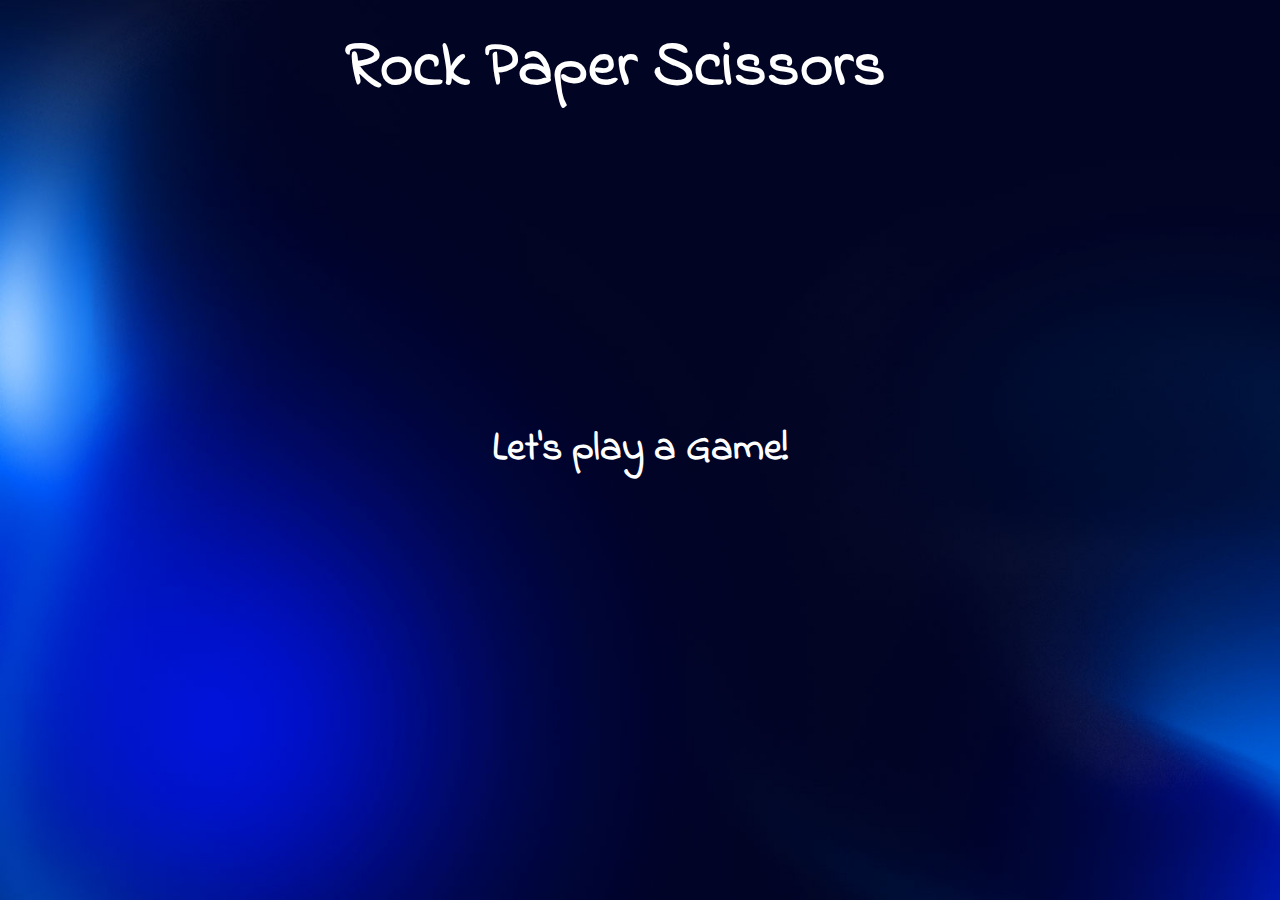
<file: index.html>
<!DOCTYPE html>
<html lang="en">
<head>
    <meta charset="UTF-8">
    <meta http-equiv="X-UA-Compatible" content="IE=edge">
    <meta name="viewport" content="width=device-width, initial-scale=1.0">
    <title>Rock paper scissors</title>
    <link rel="stylesheet" href="normalize.css">
    <link rel="stylesheet" href="styles.css">
    <style>
        @import url('https://fonts.googleapis.com/css2?family=Fuggles&family=Indie+Flower&family=Tourney:ital,wght@0,100;0,200;0,300;0,400;0,500;0,600;0,700;0,800;0,900;1,100;1,200;1,300;1,400;1,500;1,600;1,700;1,800;1,900&display=swap');
    </style> 
</head>
<body>
<nav class="Navigation">
    <div class="Navigation_container">
       
        <div class="Navigation_Title Title_Neon" data-text="Rock Paper Scissors">
             Rock Paper Scissors
        </div>
        
    </div>
</nav>
<div class="StartGame_container">
         <button class="Start_game_Button">Let's play a Game!</button>
</div>

<div class="Score">
    <div class="Score_Mobile">Score:</div>
    <div class="Score_You">
        <div class="Score_You_Title Score_Title">
            Player
        </div>
        <div class="Score_You_Points Score_Points">
            0
        </div>
    </div>
    <div class="Score_Score">Score:</div>
    <div class="Score_PC">
        <div class="Score_PC_Title Score_Title">
        Enemy
        </div>
        <div class="Score_PC_Points Score_Points">
            0
        </div>
    </div>
</div>

<div class="Cards Cards_noEffect ">
    <div class="Item Rock">
        <div class="Item_Title Rock_Title">
            Rock:
        </div>
        <img class="Image Image_Rock" src="images/Stein2.png">
    </div>
    <div class="Item Paper">
        <div class="Item_Title Paper_Title">
            Paper:
        </div>
        <img class="Image Image_Paper" src="images/Papier2.png">
    </div>
    <div class="Item Scissors">
        <div class="Item_Title Scissors_Title">
            Scissors:
        </div>
        <img class="Image Image_Scissors" src="images/Schere2.png">
    </div>
    
</div>


<div class="ResultRound_Text">

</div>
<div class="ResultRound_Images">
    <div class="ResultRound_Player">

    </div>
    VS
    <div class="ResultRound_Enemy">

    </div>
</div>
<button class="Next_Round_Button">Next Round</button>


<div class="Champion_Container">
    <img class="Pokal" src="images/pokal2.png">
    <button class="AnotherGame">Play another Game</button>
</div>
<div class="Defeat_Container">
    <img class="Defeat" src="images/defeat2.png">
    <button class="AnotherGame2">Play another Game</button>
</div>



<footer class="Footer">

</footer>




<script src="main2.js"> </script>
</body>
</html>
</file>
<file: styles.css>
/* BackgroundImage of whole page*/
html {
    /* min-height: 100%; */
    min-height: 100vh;
    background-image: url(images/background3.jpg);
    background-size: cover;
    background-repeat: no-repeat;
    background-position: center center;
}

/*Arrangement of page: nav-main-footer*/
body {
    display: flex;
    flex-direction: column;
    /* min-height: 100%; */
    min-height: 100vh;
    justify-content: space-between;
    font-family: 'Indie Flower',sans-serif;
    /* cursor: url("images/Cursor1.png"), auto; */
    cursor: url("images/Cursor2.png"), auto;
}

/*Navigation: */
.Navigation_container {
    margin: 2rem auto 3rem auto;
    width: 36.9rem;
    height: 4rem;
}

    /* Navigation Title - neon Animation*/
.Navigation_Title {
    color: #fff;
    font-size: 4rem;
    font-weight: 600;
    animation: pulsateTitle 2.5s infinite alternate;
    margin: 0 auto;
}

@keyframes pulsateTitle {
    100% {
        text-shadow: 
        0 0 4px #fff,
        0 0 11px #bbf6fa,
        0 0 19px #7df3fa,
        0 0 40px #7df3fa,
        0 0 80px #04ecfa,
        0 0 90px #04ecfa,
        0 0 100px #04ecfa,
        0 0 150px #04ecfa
        ;
    }
    0% {
        text-shadow: 
        0 0 2px #fff,
        0 0 4px #bbf6fa,
        0 0 6px #7df3fa,
        0 0 10px #7df3fa,
        0 0 45px #04ecfa,
        0 0 55px #04ecfa,
        0 0 70px #04ecfa,
        0 0 80px #04ecfa
        ;
    }
}

/*StartGame Button (Transition-disapear)*/
.StartGame_container{
    width: auto;
    margin: 0 auto;
    height: 2rem;
    display: flex;
    align-items: center;
    transition: all 0.75s ease;
    cursor: url("images/CursorHover.png"), auto;
}
    /*Button: transition-neon*/
.Start_game_Button {
    border: none;
    background-color: transparent;
    color: white;
    font-size: 2.5rem;
    font-weight: 600;
    /* cursor: pointer; */
    transition: all 0.75s ease;
}

.Start_game_Button:hover {
    text-shadow: 
        0 0 4px #fff,
        0 0 11px #bbf6fa,
        0 0 19px #7df3fa,
        0 0 40px #7df3fa,
        0 0 80px #04ecfa,
        0 0 90px #04ecfa,
        0 0 100px #04ecfa,
        0 0 150px #04ecfa
        ;
        cursor: url("images/CursorHover.png"), auto;
        transform: scale(1.1);
}
/*Button disappear*/
.StartGame_container_transitionHidden {
    opacity: 0;
}

.StartGame_container_hidden {
    display: none;
}

/*Score not visible - appear*/
.Score {
    visibility: hidden;
    opacity: 0;
    position: absolute;
    display: flex;
    justify-content: center;
    transition: all 0.75s ease;
    max-width: 40rem;
    margin: 0 auto;
    font-size: 2rem;
    font-weight: 400;
}

.Score_visible {
    visibility: visible;
    /* position: fixed; */
    left: 0;
    right: 0;
    top: 15rem;
    opacity: 1;
    color: #fff;
}

    /* Score elements own styling*/
.Score_Score {
    font-size: 2.5rem;
    font-weight: 600;
    text-decoration: underline;
}

.Score_Title {
    margin-top: 1.25rem;
}

.Score_You {
    display: flex;
    flex-direction: column;
    align-items: center;
    margin-right: 8rem;
    margin-left: 8rem;
}

.Score_PC {
    display: flex;
    flex-direction: column;
    align-items: center;
    margin-right: 8rem;
    margin-left: 8rem;
}

.Score_Points {
    width: 1rem;
    font-size: 2.5rem;
}

.Score_Mobile {
    display: none;
}

/* Cards hidde - appear*/
.Cards {
    opacity: 0;
    visibility: hidden;
    display: flex;
    justify-content: space-around;
    transition: all 0.75s ease;
    margin-top: 14rem;
}

.Cards_visible {
    opacity: 1;
    visibility: visible;
}

.Cards_noEffect {
    position: absolute;
}

.Cards_rightPosition {
    position: static;
}

.Item_Title {
    font-size: 2.25rem;
    font-weight: 400;
    color: #fff;
}

.Item {
    display: flex;
    flex-direction: column;
    align-items: center;
}

/* Images of Cards*/
.Image {
height: 100px; 
width: 150px;
margin-top: 0.75rem;
}

.Image:hover {
    transform: scale(1.2);
    cursor: url("images/CursorHover.png"), auto;
}




/* Result Text: hidden - appear*/
.ResultRound_Text {
    position:absolute;
    opacity: 0;
    visibility: hidden;
    transition: all 0.75s ease;
    width: auto;
    margin: 0 auto;
    height: 2rem;
    margin-top: 13rem; 
    color: #fff;
    font-weight: 400;
    font-size: 2rem;
    margin-bottom: 3rem;
    
}

.ResultRound_Text_transitionshow {
    opacity: 1;
    visibility: visible;
}

.ResultRound_Text_show {
    position: static;
}

.ResultRound_Images {
    max-width: 40rem;
    margin: 0 auto;
    margin-bottom: 3rem;
    display: flex;
    align-items: center;
    justify-content: center;
    transition: all 0.75s ease;
    opacity: 0;
    visibility: hidden;
    position: absolute;
    border: none;
    background-color: transparent;
    display: flex;
    color: #fff;
    font-size: 2.5rem;
}

.ResultRound_Images_transitionshow {
    opacity: 1;
    visibility: visible;
}

.ResultRound_Images_show {
    position: static;
}

.ResultRound_Player {
    height: 100px;
    width: 150px;
    margin-right: 8rem;
    margin-left: 8rem;
}

.ResultRound_Enemy {
    height: 100px;
    width: 150px;
    margin-right: 8rem;
    margin-left: 8rem;
}


/* Next Round Button - hidden - appear*/
.Next_Round_Button {
    width: auto;
    margin: 0 auto;
    height: 2rem;
    display: flex;
    align-items: center;
    transition: all 0.75s ease;
    opacity: 0;
    visibility: hidden;
    position: absolute;
    border: none;
    background-color: transparent;
    color: white;
    font-size: 2.5rem;
    font-weight: 600;
    cursor: pointer;
    text-decoration: underline;
}

.Next_Round_Button:hover {
    text-shadow: 
    0 0 4px #fff,
    0 0 11px #bbf6fa,
    0 0 19px #7df3fa,
    0 0 40px #7df3fa,
    0 0 80px #04ecfa,
    0 0 90px #04ecfa,
    0 0 100px #04ecfa,
    0 0 150px #04ecfa
    ;
    cursor: url("images/CursorHover.png"), auto;
}

.Next_Round_Button_transitionshow {
    opacity: 1;
    visibility: visible;
}

.Next_Round_Button_show {
    position: static;
}

.Next_Round_Button:hover {
    transform: scale(1.1);
    cursor: url("images/CursorHover.png"), auto;
}

/* Result: Champion: hidden - appear*/
.Champion_Container {
    margin: 0 auto;
    height: 150px;
    transition: all 0.75s ease;
    opacity: 0;
    visibility: hidden;
    position: absolute;
    display: flex;
    flex-direction: column;
   margin-top: -2rem;
}

.Champion_Transitionshow {
    opacity: 1;
    visibility: visible;
}

.Champion_show {
    position: static;
}

.Pokal {
    height: 150px;
    width: 150px;
    margin: 0 auto;
}

.Defeat {
    height: 150px;
    width: 150px;
    margin: 0 auto;
    filter: invert(100%);
}

/* Result: Defeat: hidden - appear*/
.Defeat_Container {
    margin: 0 auto;
    height: 150px;
    transition: all 0.75s ease;
    opacity: 0;
    visibility: hidden;
    position: absolute;
    display: flex;
    flex-direction: column;
}

.Defeat_Transitionshow {
    opacity: 1;
    visibility: visible;
}

.Defeat_show {
    position: static;
}

.AnotherGame {
    border: none;
    background-color: transparent;
    color: white;
    font-size: 2.5rem;
    font-weight: 600;
    cursor: pointer;
    transition: all 0.75s ease;
    margin-top: 2rem;
    
}

.AnotherGame:hover {
    text-shadow: 
    0 0 4px #fff,
    0 0 11px #bbf6fa,
    0 0 19px #7df3fa,
    0 0 40px #7df3fa,
    0 0 80px #04ecfa,
    0 0 90px #04ecfa,
    0 0 100px #04ecfa,
    0 0 150px #04ecfa
    ;
    cursor: url("images/CursorHover.png"), auto;
    transform: scale(1.1);
}

.AnotherGame2 {
    border: none;
    background-color: transparent;
    color: white;
    font-size: 2.5rem;
    font-weight: 600;
    cursor: pointer;
    transition: all 0.75s ease;
    margin-top: 2rem;
    
}

.AnotherGame2:hover {
    text-shadow: 
    0 0 4px #fff,
    0 0 11px #bbf6fa,
    0 0 19px #7df3fa,
    0 0 40px #7df3fa,
    0 0 80px #04ecfa,
    0 0 90px #04ecfa,
    0 0 100px #04ecfa,
    0 0 150px #04ecfa
    ;
    cursor: url("images/CursorHover.png"), auto;
    transform: scale(1.1);
}


/* Footer: that main is in middle (same height as navigation + margin*/
.Footer {
    height: 6rem;
    margin-top: 3rem;
    cursor: url("images/Cursor2.png"), auto;
}

/* Mobile */
@media (max-width: 680px) {
    body  {
        font-size: 1.5rem;
    }

    .Navigation_container {
        margin-bottom: 0;
        justify-content: center;
        width: auto;
    }
    
    .Navigation_Title {
        font-size: 2.5rem;
        width: 23.1rem;
    }

    .Score {
        flex-direction: column;
        font-size: 1.5rem;    
    }

    .Score_visible {
        position: static;
        margin-top: 3rem;
    }

    .Score_Mobile {
    font-size: 2rem;
    font-weight: 600;
    text-decoration: underline;
    width: auto;
    margin: 0 auto;
    display: inline;
    }

    .Score_Score {
        display: none;
    }

    .Score_You {
        flex-direction: row;
        margin: 0 auto;
    }

    .Score_You_Title {
        margin-top: 0;
        margin-right: 2rem;
    }

    .Score_PC_Title {
        margin-top: 0;
        margin-right: 2rem;
    }

    .Score_PC {
        flex-direction: row;
        margin: 0 auto;
    }

    .Cards {
        flex-direction: column;
        margin-top: 3rem;
        
    }
    .Item_Title {
        font-size: 1.75rem;
    }

    .Image {
        height: 75px;
        width: 112.5px;
        margin-bottom: 2rem;
    }

    .Image:hover {
        transform: scale(1.1);
    }

    .ResultRound_Text {
        margin: 0 auto;
        height: 2rem;
        margin-top: 2rem; 
        color: #fff;
        font-style: italic;
        font-size: 2rem;
        margin-bottom: 2rem;
        padding-right: 2rem;
        padding-left: 2rem;
    }

.ResultRound_Images {
    /* max-width: 40rem; */
    width: auto;
    margin-bottom: 3rem;
    display: flex;
    flex-direction: column;
    font-size: 2.5rem;
}

.ResultRound_Player {
    height: 75px;
    width: 112.5px;
    margin-right: 0rem;
    margin-left: 0rem;
}

.ResultRound_Enemy {
    height: 75px;
    width: 112.5px;
    margin-right: 0rem;
    margin-left: 0rem;
}

    .Footer {
        height: 3rem;
        margin-top:0;
    }
}
</file>
